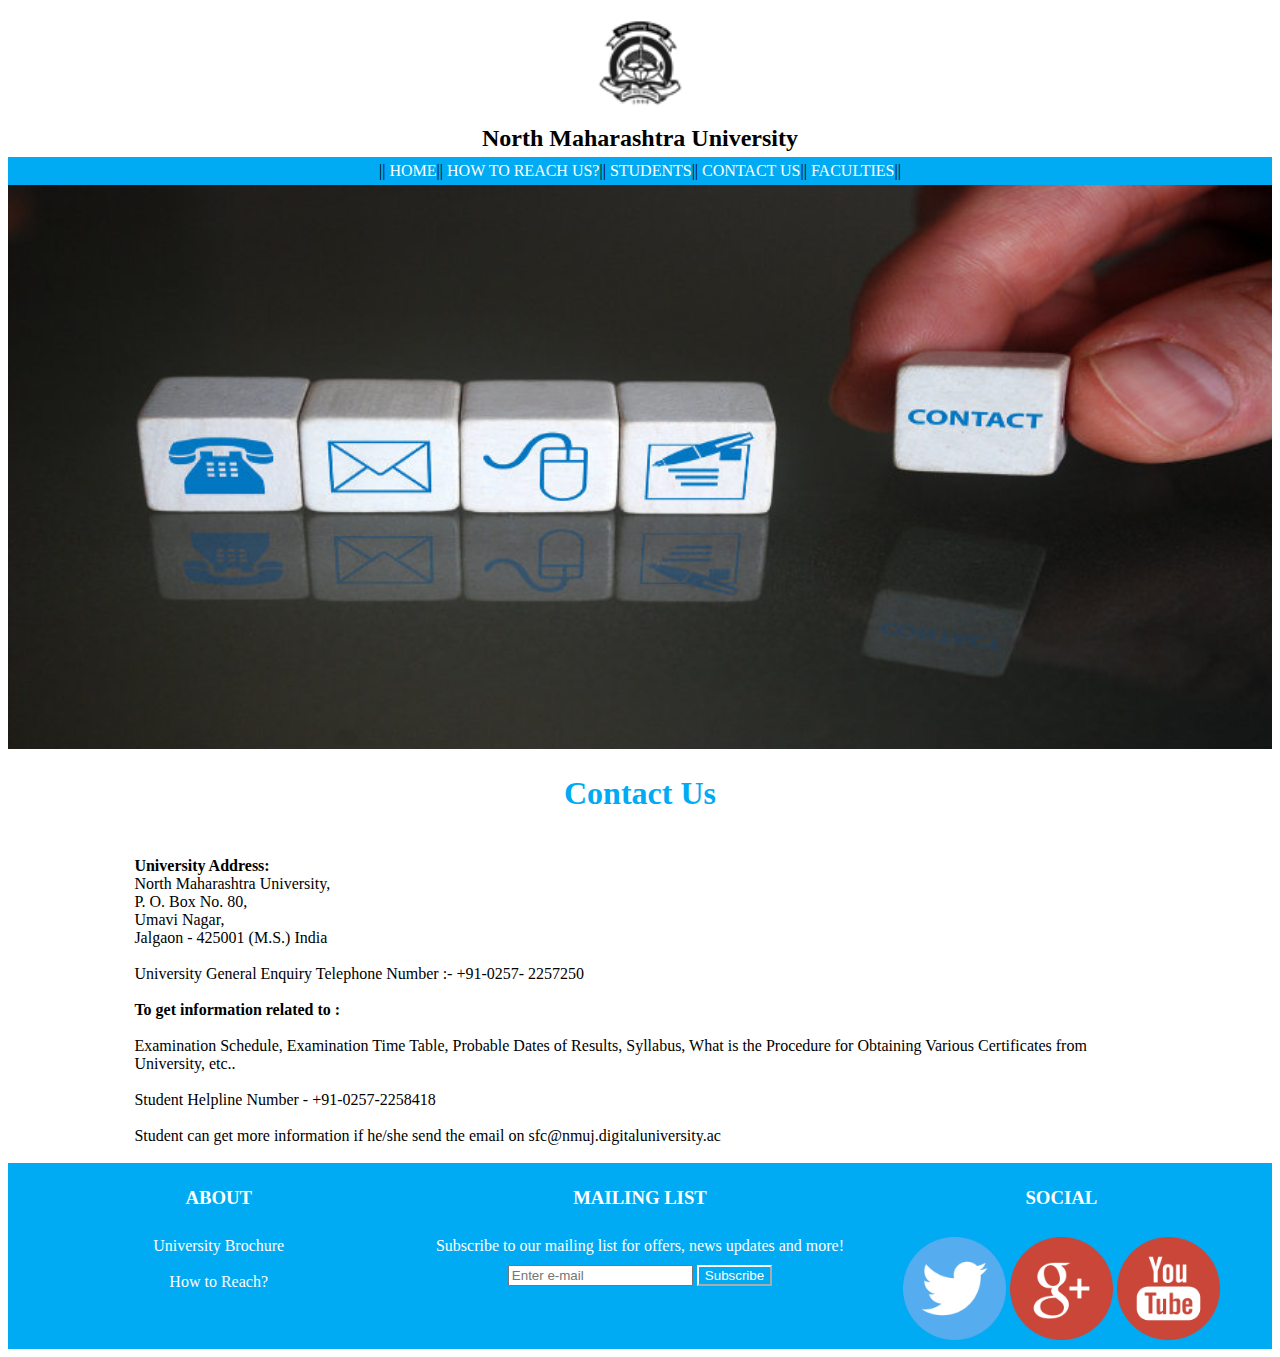
<file: contact.html>
<html>
    <head>
        <title>NMU</title>
        <link rel="stylesheet" href="css/SMU.css">
    </head>
    
    <body>
        <div id="icon">
            <center><img src="img/logo.png" id="logo"></center>
            <center><h2 id="head-name">North Maharashtra University</h2></center>
        </div>
        
        <div id="nav">
            	<center>||
    		<a href="MU.htm">HOME</a>||
    		<a href="How%20to%20Reach.html">HOW TO REACH US?</a>||
    		<a href="#">STUDENTS</a>||
    		<a href="contact.html">CONTACT US</a>||
		<a href="#">FACULTIES</a>||
		</center>

        </div>


	<div>
		<img id="CenterImg" src="img\CenterImg2.jpg">
	</div>
    
<!--        body-->
        
        <center><h1 style="color: #00abf3;">Contact Us</h1></center>
        <br>
        
        <p><strong>University Address:</strong><br>
            North Maharashtra University,<br>
            P. O. Box No. 80,<br>
            Umavi Nagar,<br>
            Jalgaon - 425001 (M.S.) India<br><br>

            University General Enquiry Telephone Number :-  +91-0257- 2257250<br></p><br>
        
        
        <p><strong>To get information related to :</strong><br><br>
            
            Examination Schedule, Examination Time Table, Probable Dates of Results, Syllabus, What is the Procedure for Obtaining Various Certificates from University, etc..
            <br><br>
            Student Helpline Number - +91-0257-2258418
            <br><br>
            Student can get more information if he/she send the email on sfc@nmuj.digitaluniversity.ac<br><br>
        </p>    
        
        
           
        
        
<!--!!!!!!!body        -->
        
<!--    foot    -->
        <div class="foot-main-div">
            <div class="foot-div">
                    <center><h3>ABOUT</h3></center> 
                    <center>
                        <a href="NMUBrouchure.pdf"  target="_blank">University Brochure</a><br><br>
                        <a href="#"  target="_blank">How to Reach?</a>
                    </center>
            </div>
            <div class="foot-div">
                    <center><h3>MAILING LIST</h3></center> 
                    <center>Subscribe to our mailing list for offers, news updates and more!</center>
                    <center><input type="text" name="Subscribe" placeholder="Enter e-mail">
                            <button>Subscribe</button>
                    </center>
                    
                
            </div>
            <div class="foot-div">
                    <center><h3>SOCIAL</h3></center>
                    <center>
                                            
                        <a href="#"  target="_blank"><img src="img/t1.png"class="so-icon"></a>
                        
                        <a href="#"  target="_blank"><img src="img/g1.png" class="so-icon"></a>
                        
                        <a href="#"  target="_blank"><img src="img/y1.png" class="so-icon"></a>
                        
                    </center>
            
            </div>
            
        </div>
<!--    !!!!foot        -->
    </body>
</html>
</file>
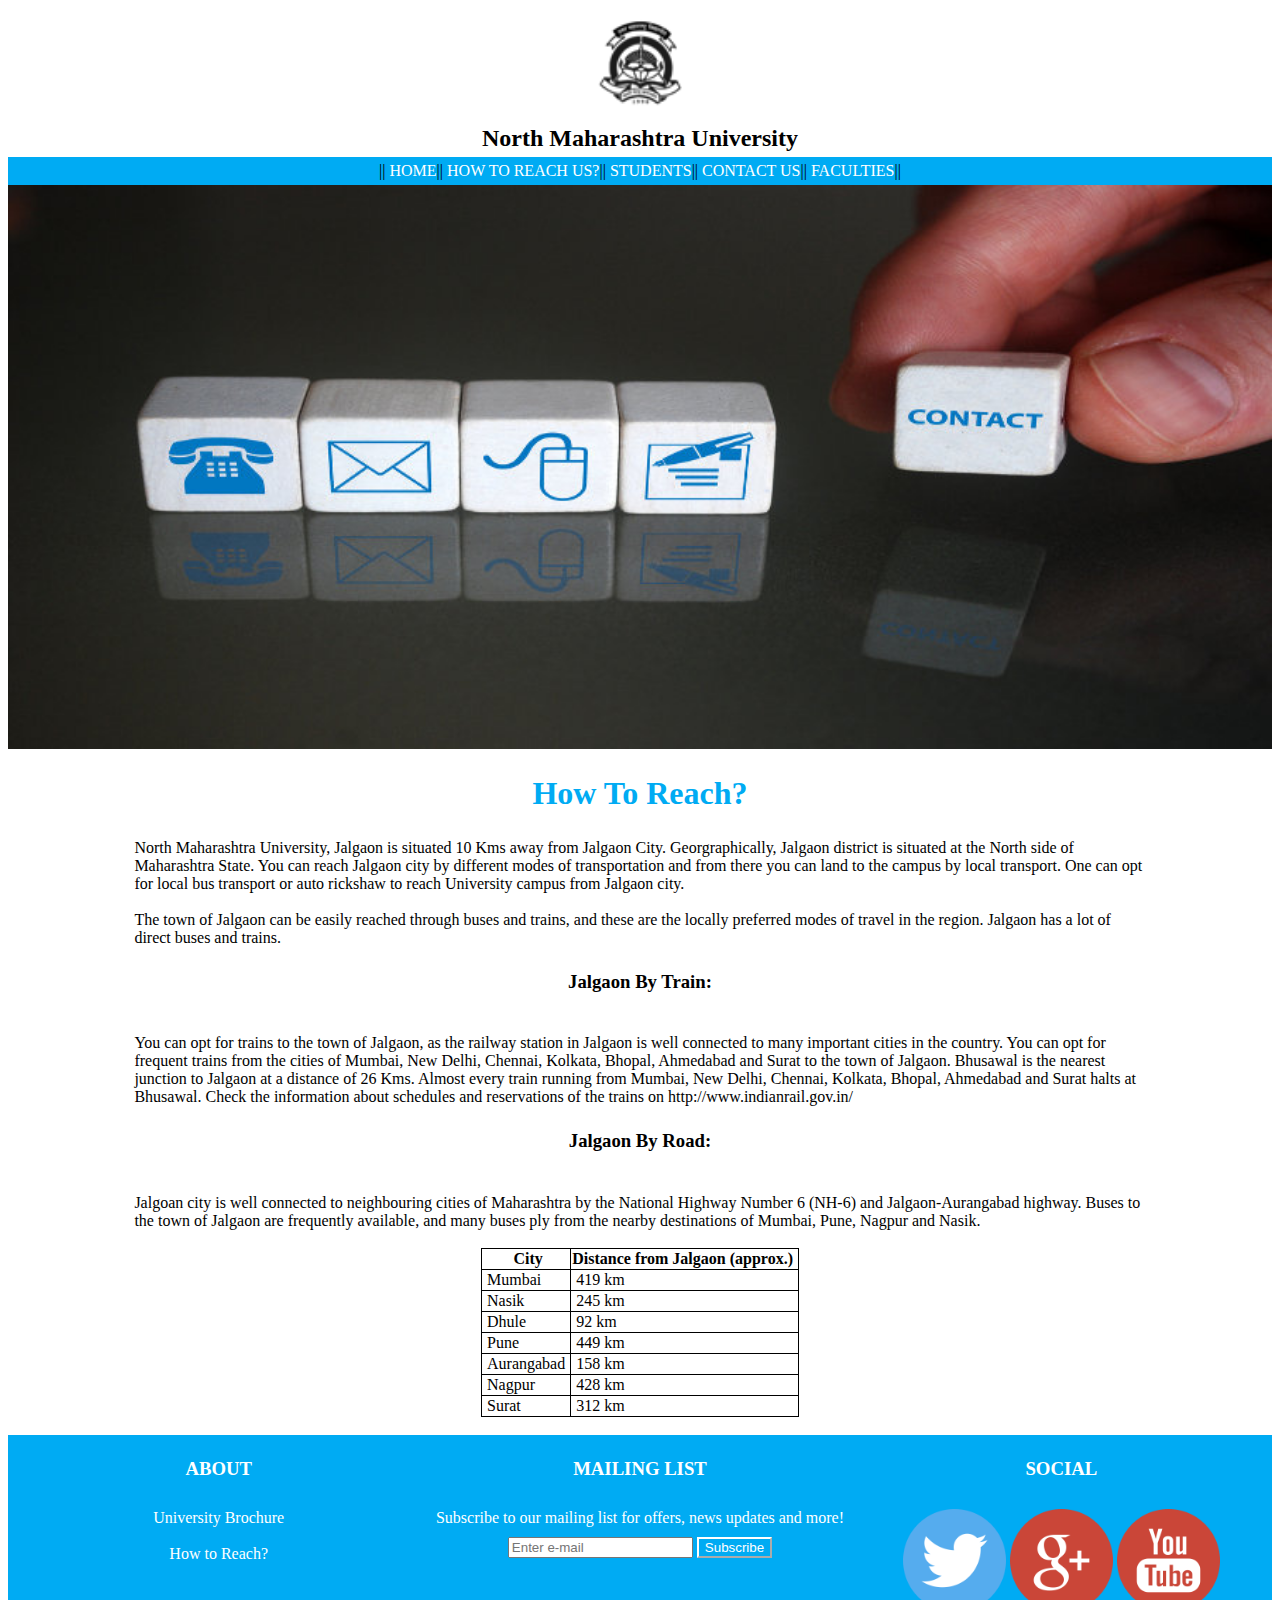
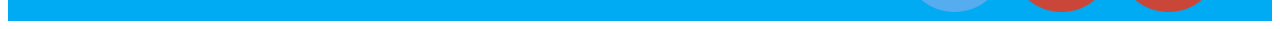
<file: How to Reach.html>
<html>
    <head>
        <title>NMU</title>
        <link rel="stylesheet" href="css/SMU.css">
    </head>
    
    <body>
        <div id="icon">
            <center><img src="img/logo.png" id="logo"></center>
            <center><h2 id="head-name">North Maharashtra University</h2></center>
        </div>
        
        <div id="nav">
            	<center>||
    		<a href="MU.htm">HOME</a>||
    		<a href="How%20to%20Reach.html">HOW TO REACH US?</a>||
    		<a href="#">STUDENTS</a>||
    		<a href="contact.html">CONTACT US</a>||
		<a href="#">FACULTIES</a>||
		</center>

        </div>


	<div>
		<img id="CenterImg" src="img\CenterImg2.jpg">
	</div>
    
<!--        body-->
        
        <center><h1 style="color: #00abf3;">How To Reach?</h1></center>
        
        <p>
            North Maharashtra University, Jalgaon is situated 10 Kms away from Jalgaon City. Georgraphically, Jalgaon district is situated at the North side of Maharashtra State. You can reach Jalgaon city by different modes of transportation and from there you can land to the campus by local transport. One can opt for local bus transport or auto rickshaw to reach University campus from Jalgaon city. 
        </p>   <br> 
        <p>The town of Jalgaon can be easily reached through buses and trains, and these are the locally preferred modes of travel in the region. Jalgaon has a lot of direct buses and trains.
        </p>
        
        <center><h3>Jalgaon By Train:</h3></center><br>
        <p>You can opt for trains to the town of Jalgaon, as the railway station in Jalgaon is well connected to many important cities in the country. You can opt for frequent trains from the cities of Mumbai, New Delhi, Chennai, Kolkata, Bhopal, Ahmedabad and Surat to the town of Jalgaon. Bhusawal is the nearest junction to Jalgaon at a distance of 26 Kms. Almost every train running from Mumbai, New Delhi, Chennai, Kolkata, Bhopal, Ahmedabad and Surat halts at Bhusawal. Check the information about schedules and reservations of the trains on http://www.indianrail.gov.in/</p>
        
        
        <center><h3>Jalgaon By Road:</h3></center><br>
        <p>Jalgoan city is well connected to neighbouring cities of Maharashtra by the National Highway Number 6 (NH-6) and Jalgaon-Aurangabad highway. Buses to the town of Jalgaon are frequently available, and many buses ply from the nearby destinations of Mumbai, Pune, Nagpur and Nasik.</p><br>
        
        
        <table align="center" bordercolor="black" style="border-collapse: collapse;" border="1">
    
        <tr>
            <td style="text-align: center;"><strong>&nbsp;City</strong> </td>
            <td style="text-align: center;"><strong>Distance from Jalgaon (approx.)&nbsp;</strong> </td>
        </tr>
        <tr>
            <td>&nbsp;Mumbai&nbsp;<br>
            </td>
            <td>&nbsp;419 km<br>
            </td>
        </tr>
        <tr>
            <td>&nbsp;Nasik&nbsp;<br>
            </td>
            <td>&nbsp;245 km<br>
            </td>
        </tr>
        <tr>
            <td>&nbsp;Dhule&nbsp;<br>
            </td>
            <td>&nbsp;92 km<br>
            </td>
        </tr>
        <tr>
            <td>&nbsp;Pune&nbsp;<br>
            </td>
            <td>&nbsp;449 km<br>
            </td>
        </tr>
        <tr>
            <td>&nbsp;Aurangabad&nbsp;<br>
            </td>
            <td>&nbsp;158 km<br>
            </td>
        </tr>
        <tr>
            <td>&nbsp;Nagpur&nbsp;<br>
            </td>
            <td>&nbsp;428 km<br>
            </td>
        </tr>
        <tr>
            <td>&nbsp;Surat&nbsp;<br>
            </td>
            <td>&nbsp;312 km<br>
            </td>
        </tr>
    
</table><br>
      
        
        
<!--!!!!!!!body        -->
        
<!--    foot    -->
        <div class="foot-main-div">
            <div class="foot-div">
                    <center><h3>ABOUT</h3></center> 
                    <center>
                        <a href="NMUBrouchure.pdf"  target="_blank">University Brochure</a><br><br>
                        <a href="#"  target="_blank">How to Reach?</a>
                    </center>
            </div>
            <div class="foot-div">
                    <center><h3>MAILING LIST</h3></center> 
                    <center>Subscribe to our mailing list for offers, news updates and more!</center>
                    <center><input type="text" name="Subscribe" placeholder="Enter e-mail">
                            <button>Subscribe</button>
                    </center>
                    
                
            </div>
            <div class="foot-div">
                    <center><h3>SOCIAL</h3></center>
                    <center>
                                            
                        <a href="#"  target="_blank"><img src="img/t1.png"class="so-icon"></a>
                        
                        <a href="#"  target="_blank"><img src="img/g1.png" class="so-icon"></a>
                        
                        <a href="#"  target="_blank"><img src="img/y1.png" class="so-icon"></a>
                        
                    </center>
            
            </div>
            
        </div>
<!--    !!!!foot        -->
    </body>
</html>
</file>
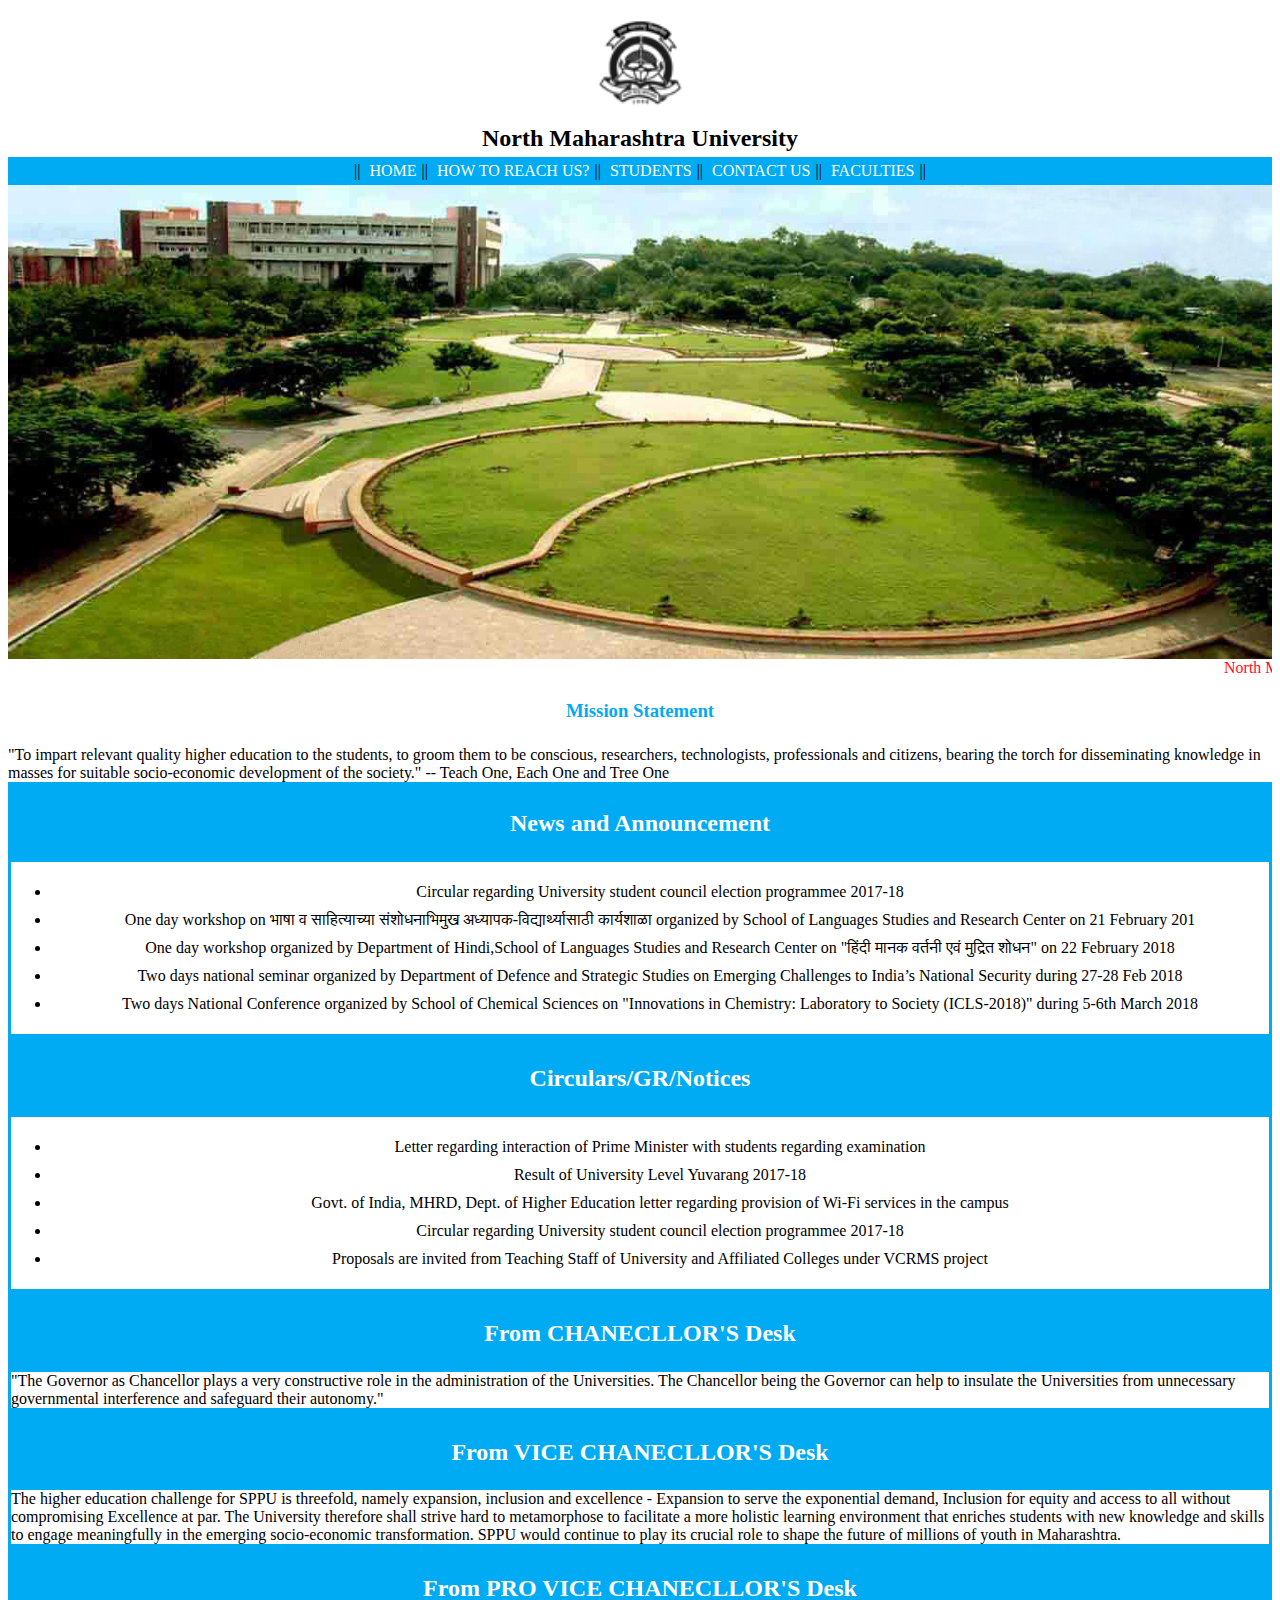
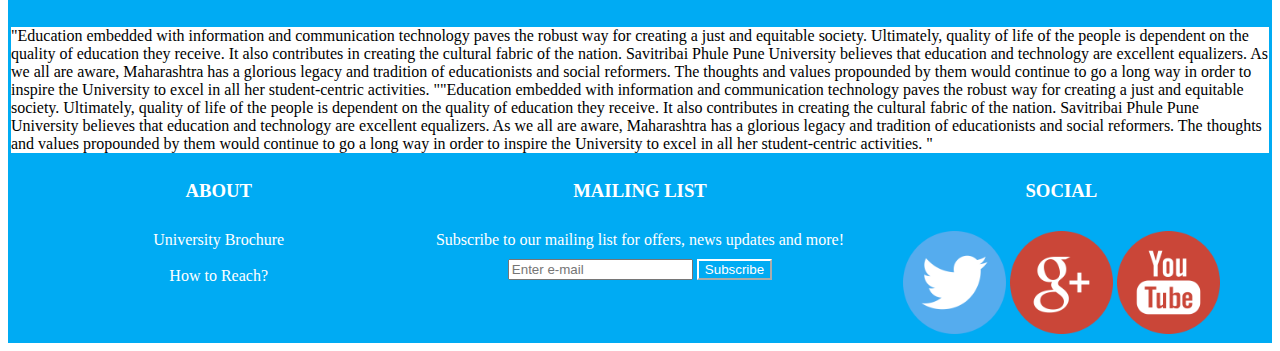
<file: MU.htm>
<html>
    <head>
        <title>NMU</title>
        <link rel="stylesheet" href="css/SMU.css">
    </head>
    
    <body>
        <div id="icon">
            <center><img src="img/logo.png" id="logo"></center>
            <center><h2 id="head-name">North Maharashtra University</h2></center>
            
        </div>
        
        <div id="nav">
            	<center>||
    		<a href="MU.htm" class="nav-a">HOME</a>||
    		<a href="How%20to%20Reach.html" class="nav-a">HOW TO REACH US?</a>||
    		<a href="#" class="nav-a">STUDENTS</a>||
    		<a href="contact.html" class="nav-a">CONTACT US</a>||
		<a href="#" class="nav-a">FACULTIES</a>||
		</center>
                
        </div>


	<div>
		<img id="CenterImg" src="img\CenterImg.jpg">
	</div>
    
<!--        body-->
    <marquee style="color: red;">North Maharashtra University awarded 'A' Grade by NAAC in 3rd Cycle re-accreditation with excellent achievements as per the NAAC report
        </marquee>  
        
        <div ><center><strong style="color:#00abf3;"><h3>Mission Statement</h3></strong></center> "To impart relevant quality higher education to the students, to groom them to be conscious, researchers, technologists, professionals and citizens, bearing the torch for disseminating knowledge in masses for suitable socio-economic development of the society." -- Teach One, Each One and Tree One
</div>    
        
        
        <div style="display: block;">
            <div id="news">
        <div class="new-contain">
            <div  class="new-head">
                <center><h2>News and Announcement</h2></center>
            </div>
            
            <ul>
                <li><a href="#"><center>Circular regarding University student council election programmee 2017-18</center></a></li>
                
                <li><a href="#"><center>One day workshop on भाषा व साहित्याच्या संशोधनाभिमुख अध्यापक-विद्यार्थ्यासाठी कार्यशाळा organized by School of Languages Studies and Research Center on 21 February 201
                </center></a></li>
                
                <li><a href="#"><center>One day workshop organized by Department of Hindi,School of Languages Studies and Research Center on "हिंदी मानक वर्तनी एवं मुद्रित शोधन" on 22 February 2018</center></a></li>
                
                <li><a href="#"><center>Two days national seminar organized by Department of Defence and Strategic Studies on Emerging Challenges to India’s National Security during 27-28 Feb 2018</center></a></li>
                
                
                <li><a href="#"><center>Two days National Conference organized by School of Chemical Sciences on "Innovations in Chemistry: Laboratory to Society (ICLS-2018)" during 5-6th March 2018</center></a></li>
                
            </ul>
        </div>
         
        <div class="new-contain">
            <div  class="new-head">
                <center><h2>Circulars/GR/Notices</h2></center>
            </div>
            
            <ul>
                <li><a href="#"><center>Letter regarding interaction of Prime Minister with students regarding examination</center></a></li>
                
                <li><a href="#"><center>Result of University Level Yuvarang 2017-18
                </center></a></li>
                
                <li><a href="#"><center>Govt. of India, MHRD, Dept. of Higher Education letter regarding provision of Wi-Fi services in the campus</center></a></li>
                
                <li><a href="#"><center>Circular regarding University student council election programmee 2017-18</center></a></li>
                
                
                <li><a href="#"><center>Proposals are invited from Teaching Staff of University and Affiliated Colleges under VCRMS project</center></a></li>
                
            </ul>
</div></div>
        </div>
            
            
            
        <div class="message" >
                <div class="mes-contain">
            <div  class="mes-head">
                <center><h2>From CHANECLLOR'S Desk</h2></center>
            </div>
                    <div class="mes-con">
                        
                        "The Governor as Chancellor plays a very constructive role in the administration of the Universities. The Chancellor being the Governor can help to insulate the Universities from unnecessary governmental interference and safeguard their autonomy."
                    </div>
        </div>
                 <div class="mes-contain">
            <div  class="mes-head">
                <center><h2>From VICE CHANECLLOR'S Desk</h2></center>
            </div>
                    <div class="mes-con">
                        
                        The higher education challenge for SPPU is threefold, namely expansion, inclusion and excellence - Expansion to serve the exponential demand, Inclusion for equity and access to all without compromising Excellence at par. The University therefore shall strive hard to metamorphose to facilitate a more holistic learning environment that enriches students with new knowledge and skills to engage meaningfully in the emerging socio-economic transformation. SPPU would continue to play its crucial role to shape the future of millions of youth in Maharashtra.
                    </div>
        </div>
         <div class="mes-contain">
            <div  class="mes-head">
                <center><h2>From PRO VICE CHANECLLOR'S Desk</h2></center>
            </div>
                    <div class="mes-con">
                        
                        "Education embedded with information and communication technology paves the robust way for creating a just and equitable society. Ultimately, quality of life of the people is dependent on the quality of education they receive. It also contributes in creating the cultural fabric of the nation. Savitribai Phule Pune University believes that education and technology are excellent equalizers. As we all are aware, Maharashtra has a glorious legacy and tradition of educationists and social reformers. The thoughts and values propounded by them would continue to go a long way in order to inspire the University to excel in all her student-centric activities. ""Education embedded with information and communication technology paves the robust way for creating a just and equitable society. Ultimately, quality of life of the people is dependent on the quality of education they receive. It also contributes in creating the cultural fabric of the nation. Savitribai Phule Pune University believes that education and technology are excellent equalizers. As we all are aware, Maharashtra has a glorious legacy and tradition of educationists and social reformers. The thoughts and values propounded by them would continue to go a long way in order to inspire the University to excel in all her student-centric activities. "
                    </div>
        </div>
        
        </div>    
            
        
        
        
        
        
<!--!!!!!!!body        -->
        
<!--    foot    -->
        <div class="foot-main-div">
            <div class="foot-div">
                    <center><h3>ABOUT</h3></center> 
                    <center>
                        <a href="NMUBrouchure.pdf"  target="_blank">University Brochure</a><br><br>
                        <a href="How%20to%20Reach.html"  target="_blank">How to Reach?</a>
                    </center>
            </div>
            <div class="foot-div">
                    <center><h3>MAILING LIST</h3></center> 
                    <center>Subscribe to our mailing list for offers, news updates and more!</center>
                    <center><input type="text" name="Subscribe" placeholder="Enter e-mail">
                            <button>Subscribe</button>
                    </center>
                    
                
            </div>
            <div class="foot-div">
                    <center><h3>SOCIAL</h3></center>
                    <center>
                                            
                        <a href="#"  target="_blank"><img src="img/t1.png"class="so-icon"></a>
                        
                        <a href="#"  target="_blank"><img src="img/g1.png" class="so-icon"></a>
                        
                        <a href="#"  target="_blank"><img src="img/y1.png" class="so-icon"></a>
                        
                    </center>
            
            </div>
            
        </div>
<!--    !!!!foot        -->
    </body>
</html>
</file>
<file: css/SMU.css>
* {
    box-sizing: border-box;
}
/*upper*/

#icon{
   
}
#head-name{
    margin: 0px;
}

#logo{width: 100px;}

.nav-a{ text-decoration: none;
   color:white;
   padding:0px 5px;
}

center{
	padding:5px;
	
}


#nav{background-color:#00abf3;display: block;}



#CenterImg{
	width:100%;
}

p{margin: 0 10%;}

/*!!!!!upper*/

/*news and  a*/
#news{}
.new-contain{border-color: #00abf3;border-style: solid;}
.new-head{background-color: #00abf3;color:white;}
.new-contain ul li a{
    text-decoration: none;
    
    color:black;
}


.message{}
.mes-contain{border-color: #00abf3;border-style: solid;}
.mes-head{background-color: #00abf3;color:white;}
/*.mes-con{width: 50%;}*/




/*!!!!!!!!!!!news and  a*/


.foot-main-div{
    display: table;
    width: 100%;
    background-color: #00abf3;
}
.foot-div{
    display: table-cell;
    width: 33.33%;
    color:white;
}
button{background-color: #00abf3;color:white;border-color: white;}

.so-icon{
    width: 25%;
}
a{
    text-decoration: none;
    
    color:white;
}
</file>
